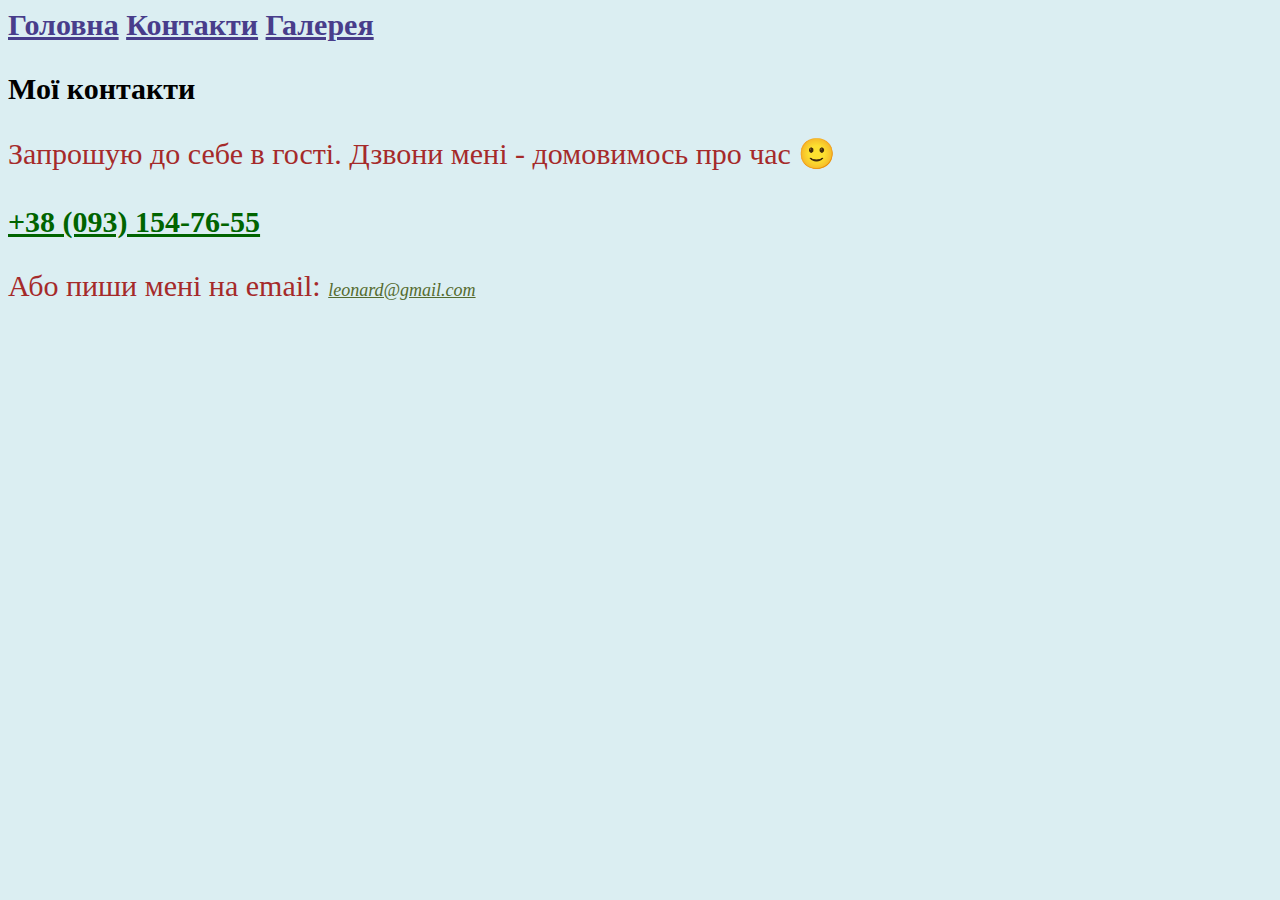
<file: pages/contact.html>
<!DOCTYPE html>
<html lang="en">
<head>
    <meta charset="UTF-8">
    <meta name="viewport" content="width=device-width, initial-scale=1.0">
    <title> Мої контакти</title>
    <style>
        p{color: crimson;}
        body{background-color: azure;}
    </style>
    <link href="../style.css" type="text/css" rel="stylesheet">
</head>
<body>
    <header>
        <nav>
            <a href="../index.html">Головна</a>
            <a href="./contact.html">Контакти</a>
            <a href="./gallery.html">Галерея</a>
        </nav>
    </header>
   <h3>Мої контакти</h3>
    <p> Запрошую до себе в гості. Дзвони мені - домовимось про час 🙂 <br>
    <br>
    <a id="a2" href="tel:+380931547655">+38 (093) 154-76-55</a>
    </p>
    <p> Або пиши мені на email:
    <a id="a1" href="email:leonard@gmail.com">leonard@gmail.com</a>
    </p>
</body>
</html>
</file>
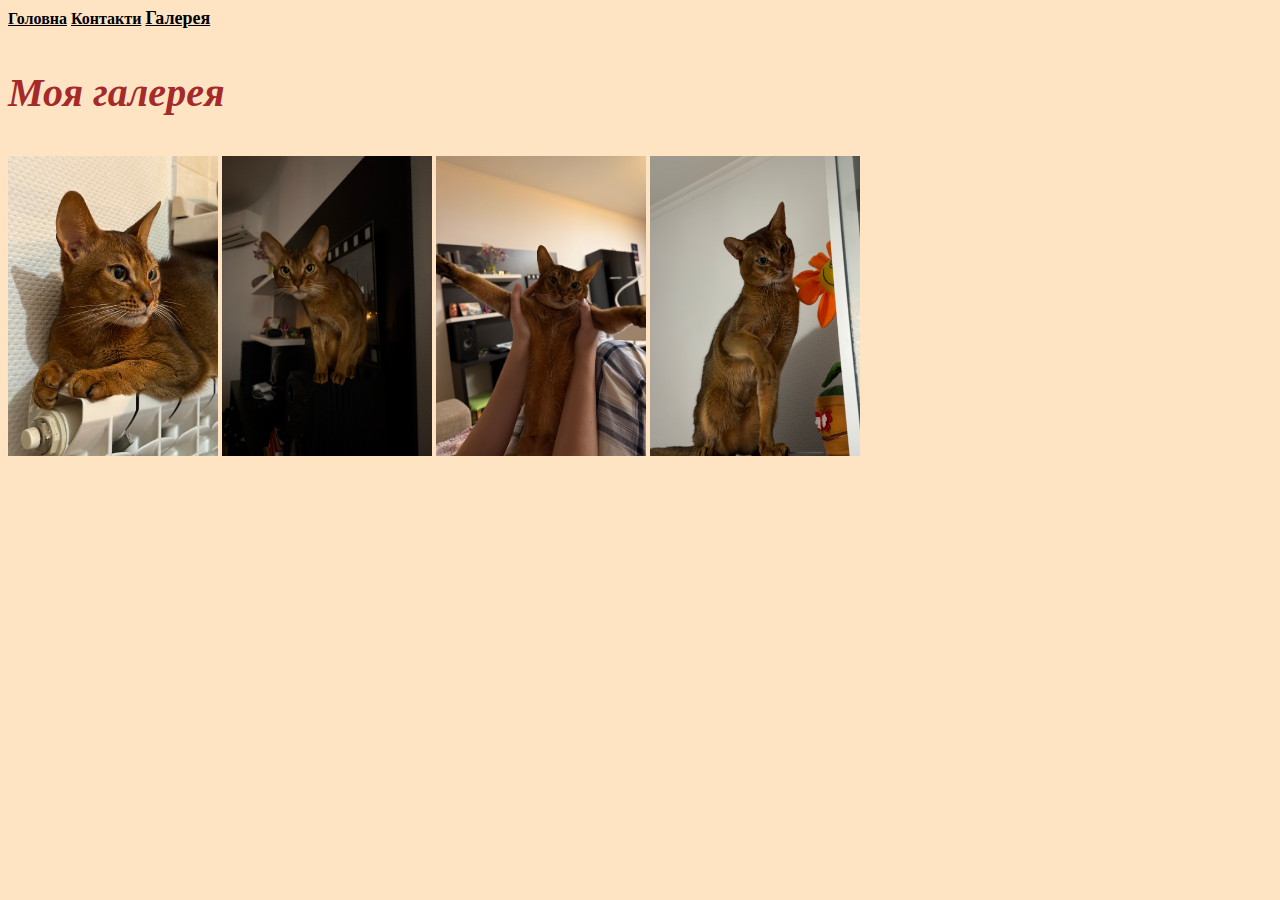
<file: pages/gallery.html>
<!DOCTYPE html>
<html lang="en">
<head>
    <meta charset="UTF-8">
    <meta name="viewport" content="width=device-width, initial-scale=1.0">
    <title>Моя галерея</title>
    <style>
        a{color: black;
        font-weight: bolder;}
    </style>
</head>
<body style="background-color: bisque;">
    <header>
        <nav>
            <a href="../index.html">Головна</a>
            <a href="./contact.html">Контакти</a>
            <a style="font-size: large;" href="./gallery.html">Галерея</a>
        </nav>
    </header>
    <h3 style="color: brown; font-style: italic; font-size: 40px;">Моя галерея</h3> 
    <img src="../photo/IMG_5712.JPG" width="210" height="300">
    <img src="../photo/IMG_4411.JPG" width="210" height="300">
    <img src="../photo/IMG_4463.JPG" width="210" height="300">
    <img src="../photo/IMG_4859.JPG" width="210" height="300">
</body>
</html>
</file>
<file: style.css>
p{color: brown;}
a{color: darkslateblue;
font-weight: bold;}
a:hover {color: brown;}
#a1{color: darkolivegreen;
font-size: large;
font-style: italic;
font-weight: lighter;}
#a2{color: darkgreen;}
body{background-color: rgb(219, 238, 242);}
#p2{color:burlywood;}
.new{color: chocolate;}
*{font-size: 30px;}
*.new{font-size: 50px;}
.new1{color: coral;}
</file>
